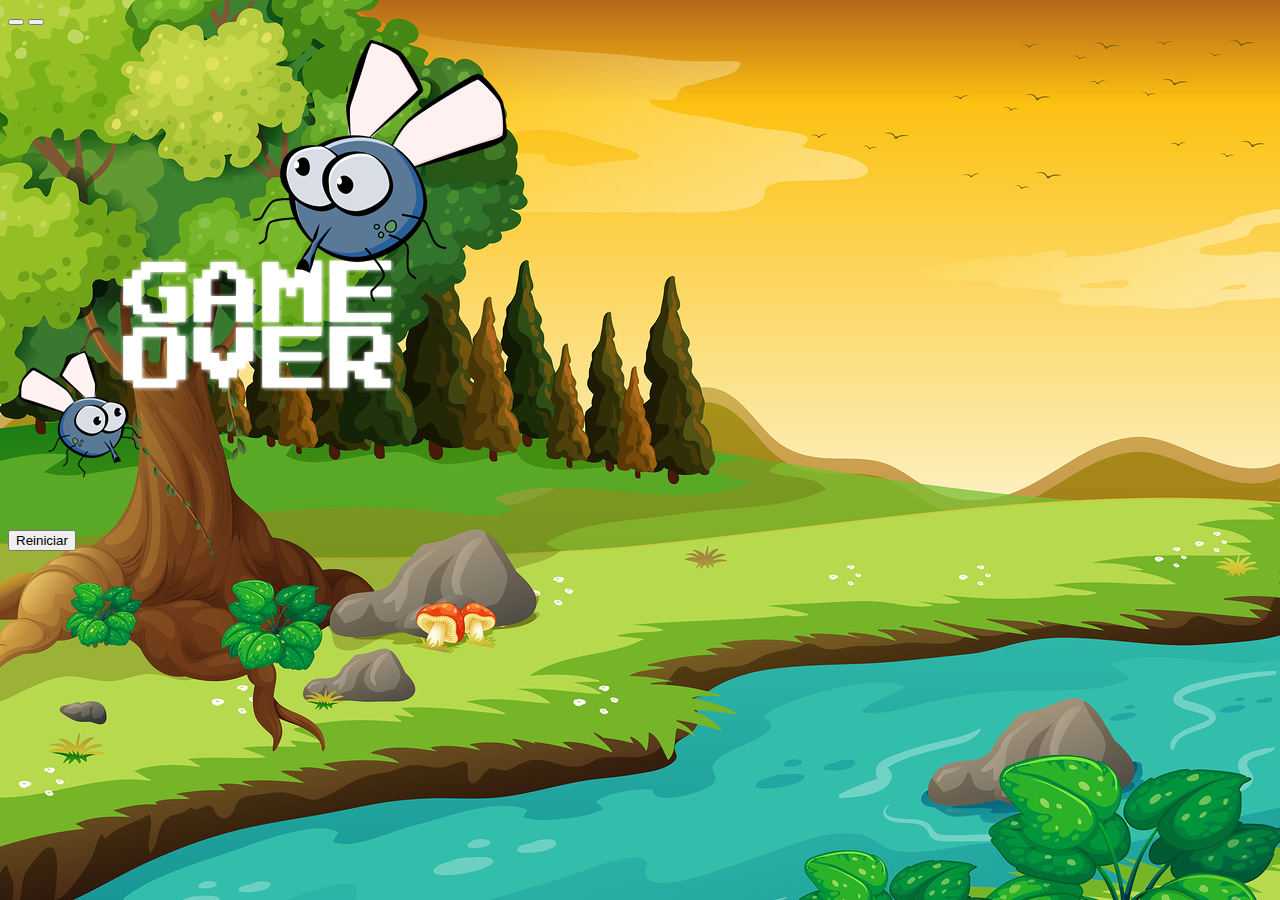
<file: fim_de_jogo.html>
<!DOCTYPE html>
<html>
<head>
    <meta charset="UTF-8">
    <meta name="viewport" content="width=device-width, initial-scale=1.0">
    <title>Fim do jogo</title>

    <link href="https://cdn.jsdelivr.net/npm/bootstrap@5.0.0-beta1/dist/css/bootstrap.min.css" rel="stylesheet" integrity="sha384-giJF6kkoqNQ00vy+HMDP7azOuL0xtbfIcaT9wjKHr8RbDVddVHyTfAAsrekwKmP1" crossorigin="anonymous">
    <link rel="stylesheet" type="text/css" href="estilo.css">
    <link rel="stylesheet" href="https://use.fontawesome.com/releases/v5.3.1/css/all.css"
     integrity="sha384-mzrmE5qonljUremFsqc01SB46JvROS7bZs3IO2EmfFsd15uHvIt+Y8vEf7N7fWAU" crossorigin="anonymous">
</head>
<body>
    <audio autoplay id="demo" src="musica/Naruto - Funk Triste (Original).mp3"></audio>
    <div class="container">
        <div class="row">
            <div class="col">
            <button onclick="document.getElementById('demo').play()"><i class="fas fa-play" width="300px"></i></button>
            <button onclick="document.getElementById('demo').pause()"><i class="fas fa-pause" width="300px"></i></button>
          </div>
        </div>
        <div class="row">
            <div class="col">
                <div class="d-flex justify-content-center">
                    <img src="imagens/game_over.png">
                </div>
            </div>

        </div>
        <div class="row">
            <div class="col">
                <div class="d-flex justify-content-center">
                    <button type="button" class="btn btn-dark btn-lg" onclick="window.location.href = 'index.html' ">Reiniciar</button>
                </div>
            </div>
        </div>
    </div>
</body>
</html>
</file>
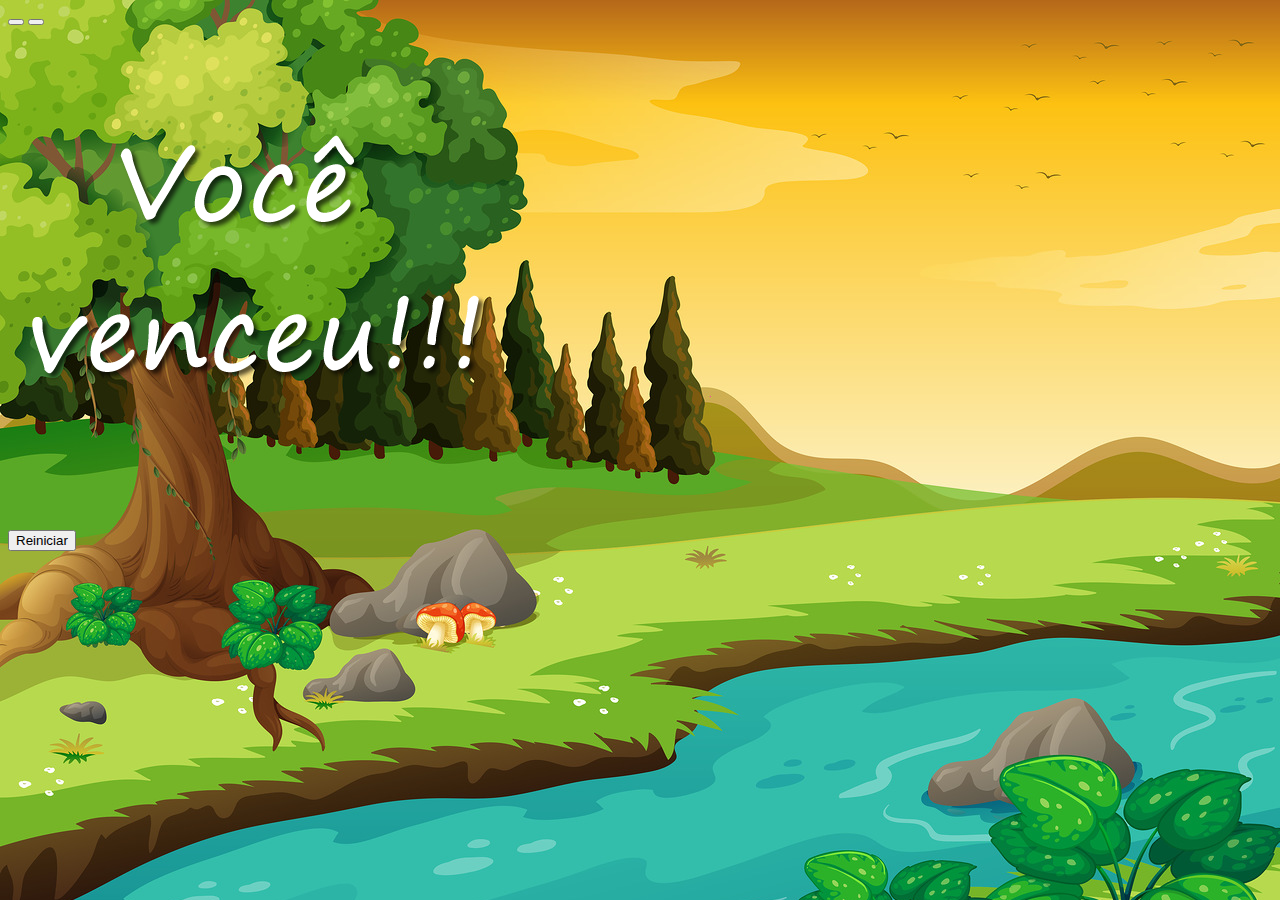
<file: vitoria.html>
<!DOCTYPE html>
<html>
<head>
    <meta charset="UTF-8">
    <meta name="viewport" content="width=device-width, initial-scale=1.0">
    <title>Vitória</title>

    <link href="https://cdn.jsdelivr.net/npm/bootstrap@5.0.0-beta1/dist/css/bootstrap.min.css" rel="stylesheet" integrity="sha384-giJF6kkoqNQ00vy+HMDP7azOuL0xtbfIcaT9wjKHr8RbDVddVHyTfAAsrekwKmP1" crossorigin="anonymous">
    <link rel="stylesheet" type="text/css" href="estilo.css">
    <link rel="stylesheet" href="https://use.fontawesome.com/releases/v5.3.1/css/all.css"
     integrity="sha384-mzrmE5qonljUremFsqc01SB46JvROS7bZs3IO2EmfFsd15uHvIt+Y8vEf7N7fWAU" crossorigin="anonymous">
</head>
<body>
    <audio autoplay id="demo" src="musica/Queen - We Are The Champions (Refrão).mp3"></audio>
    <div class="container">
        <div class="row">
            <div class="col">
            <button onclick="document.getElementById('demo').play()"><i class="fas fa-play" width="300px"></i></button>
            <button onclick="document.getElementById('demo').pause()"><i class="fas fa-pause" width="300px"></i></button>
          </div>
        </div>
        <div class="row">
            <div class="col">
                <div class="d-flex justify-content-center">
                    <img src="imagens/vitoria.png">
                </div>
            </div>
        </div>
        <div class="row">
            <div class="col">
                <div class="d-flex justify-content-center">
                    <button type="button" class="btn btn-dark btn-lg" onclick="window.location.href = 'index.html' ">Reiniciar</button>
                </div>
            </div>
        </div>
    </div>
</body>
</html>
</file>
<file: estilo.css>
body {
    background-image: url(imagens/bg.jpg);
    background-repeat: no-repeat;
    background-size: cover;
    cursor: pointer;
}


.mosquito1 {
    width: 50px;
    height: 50px;
}

.mosquito2 {
    width: 70px;
    height: 70px;
}

.mosquito3 {
    width: 90px;
    height: 90px;
}

.ladoB {
    transform: scaleX(-1);
}

.painel {
    position: absolute;
    width: 190px;
    padding: 10px;
    left: 0px;
    bottom: 0px;
    border-top: solid 1px #fff;
    background-color: #fff;
    opacity: 0.7;
}


.vidas {
    float: left;
}

.cronometro {
    float: left;
    font-size: 20px;
    font-weight: bold;
}
</file>
